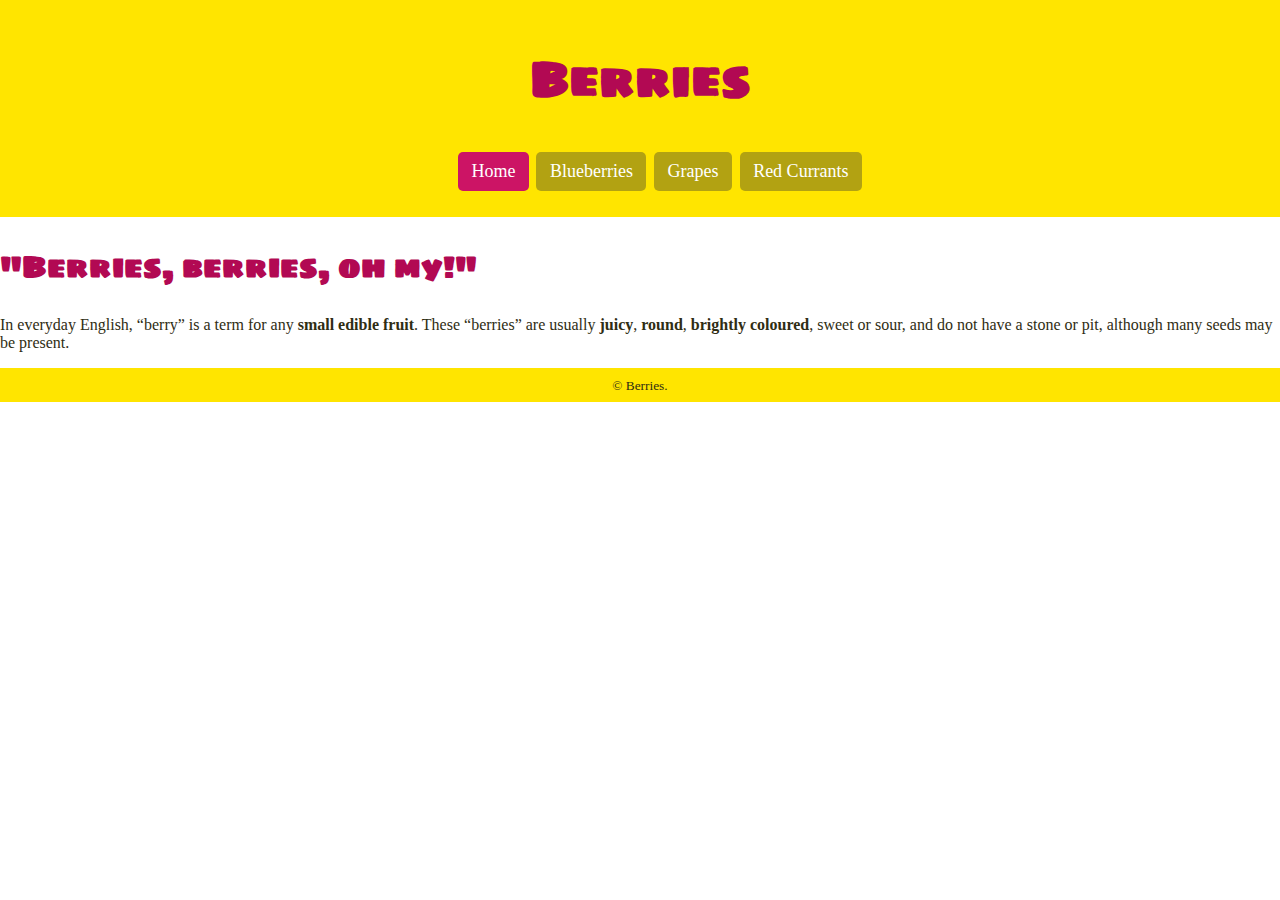
<file: index.html>
<!DOCTYPE html>
<html lang="en-ca">
<head>
  <meta charset="utf-8">
  <title>Berries</title>
  <meta name="viewport" content="width=device-width,initial-scale=1">
  <link href="https://fonts.googleapis.com/css?family=Sigmar+One" rel="stylesheet">
  <link href="css/main.css" rel="stylesheet">
</head>
<body>
  <header>
    <h1>Berries</h1>

    <nav>
      <ul>
        <li><a class="current" href="index.html">Home</a></li>
        <li><a href="blueberries.html">Blueberries</a></li>
        <li><a href="grapes.html">Grapes</a></li>
        <li><a href="red-currants.html">Red Currants</a></li>
      </ul>
    </nav>
  </header>

  <main>

    <h2>"Berries, berries, oh my!"</h2>

    <p>In everyday English, “berry” is a term for any <b>small edible fruit</b>. These “berries” are usually <b>juicy</b>, <b>round</b>, <b>brightly coloured</b>, sweet or sour, and do not have a stone or pit, although many seeds may be present.</p>
  </main>
  <footer><small>© Berries.</small></footer>

</body>
</html>
</file>
<file: css/main.css>
html {
  box-sizing: border-box;
}

*, *::before, *::after {
  box-sizing: inherit;
}

h1 {
  font-family: "Sigmar One";
  font-size: 3rem;
  text-align: center;
  color: #b20953;
}

h2 {
  font-family: "Sigmar One";
  font-size: 1.875rem;
  color: #b20953;
}

nav a {
  display: inline-block;
  color: #fff;
  background-color: #b2a212;
  border-radius: 5px;
  padding: .5em .75em;
  margin: .1em;
  text-decoration: none;
}

nav li {
  list-style-type: none;
  display: inline-block;
  margin: 0;
  font-size: 1.125rem;
}

header, footer {
  display: block;
  margin: 0;
  padding: .5rem;
  background-color: #ffe500;
  text-align: center;
}

img {
  max-width: 100%;
}

nav .current {
  background-color: #cc1465;
}

body {
  font-family: Georgia;
  color: #2f2d13;
  margin: 0;
}
</file>
